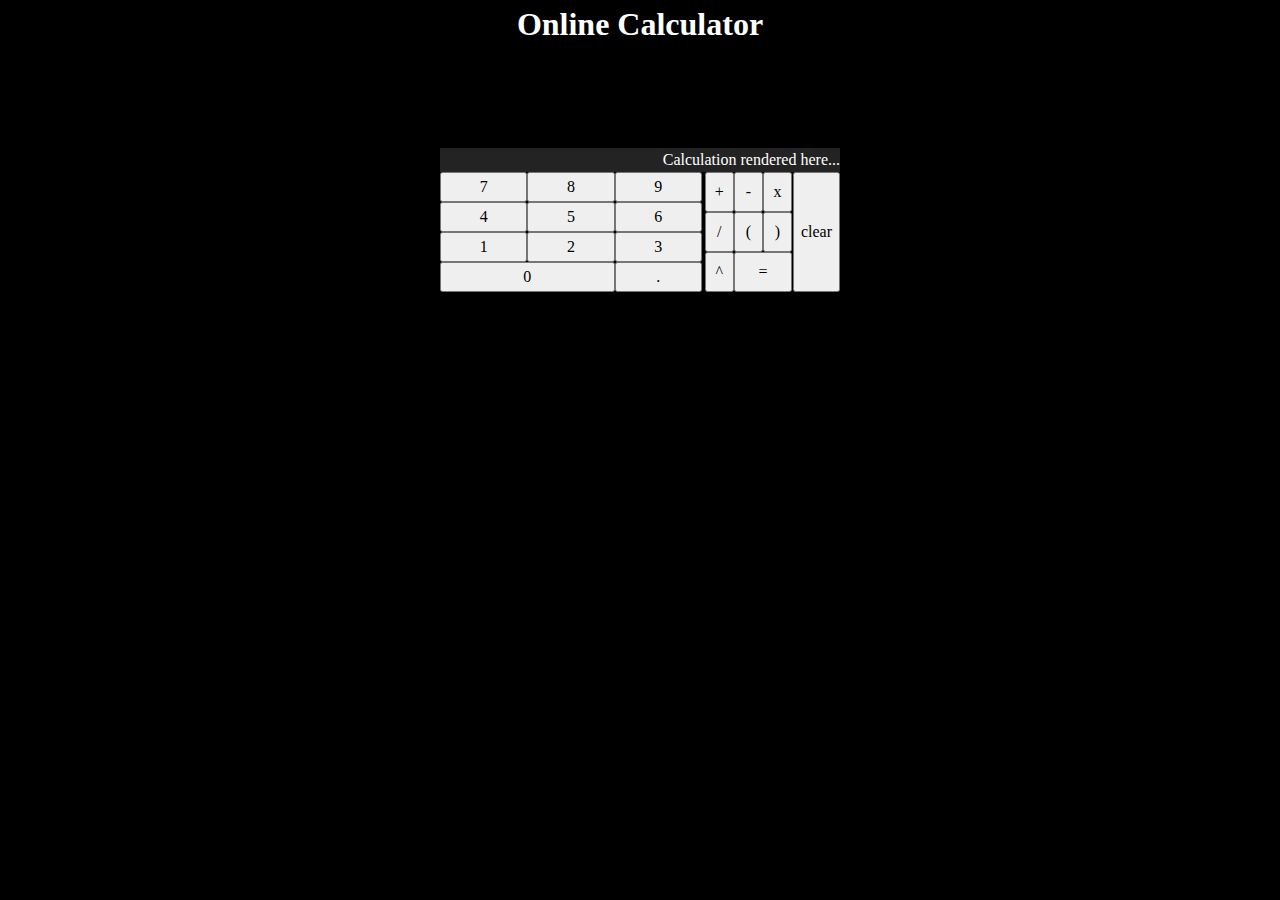
<file: index.html>
<!DOCTYPE html>
<html>
  <head>
    <title>Calculator</title>
    <link href="reset.css" rel="stylesheet" type="text/css">
    <link href="style.css" rel="stylesheet" type="text/css">
    <script async="async" src="script.js"></script>
  </head>
  <body>
    <h1>Online Calculator</h1>
    <div id="calculator">
      <div id="display">
        Calculation rendered here...
      </div>
      <div id="input">
        <div id="numbers">
          <button class="number" id="7">7</button>
          <button class="number" id="8">8</button>
          <button class="number" id="9">9</button>
          <button class="number" id="4">4</button>
          <button class="number" id="5">5</button>
          <button class="number" id="6">6</button>
          <button class="number" id="1">1</button>
          <button class="number" id="2">2</button>
          <button class="number" id="3">3</button>
          <button class="zero" id="0">0</button>
          <button class="number" id=".">.</button>
        </div>
        <div id="operators">
          <button class="operator" id="+">+</button>
          <button class="operator" id="-">-</button>
          <button class="operator" id="x">x</button>
          <button class="operator" id="/">/</button>
          <button class="operator" id="(">(</button>
          <button class="operator" id=")">)</button>
          <button class="operator" id="^">^</button>
          <button class="equals" id="=">=</button>
        </div>
        <button id="clear">clear</button>
      </div>
      <div id="log">
      </div>
    </div>
  </body>
</html>
</file>
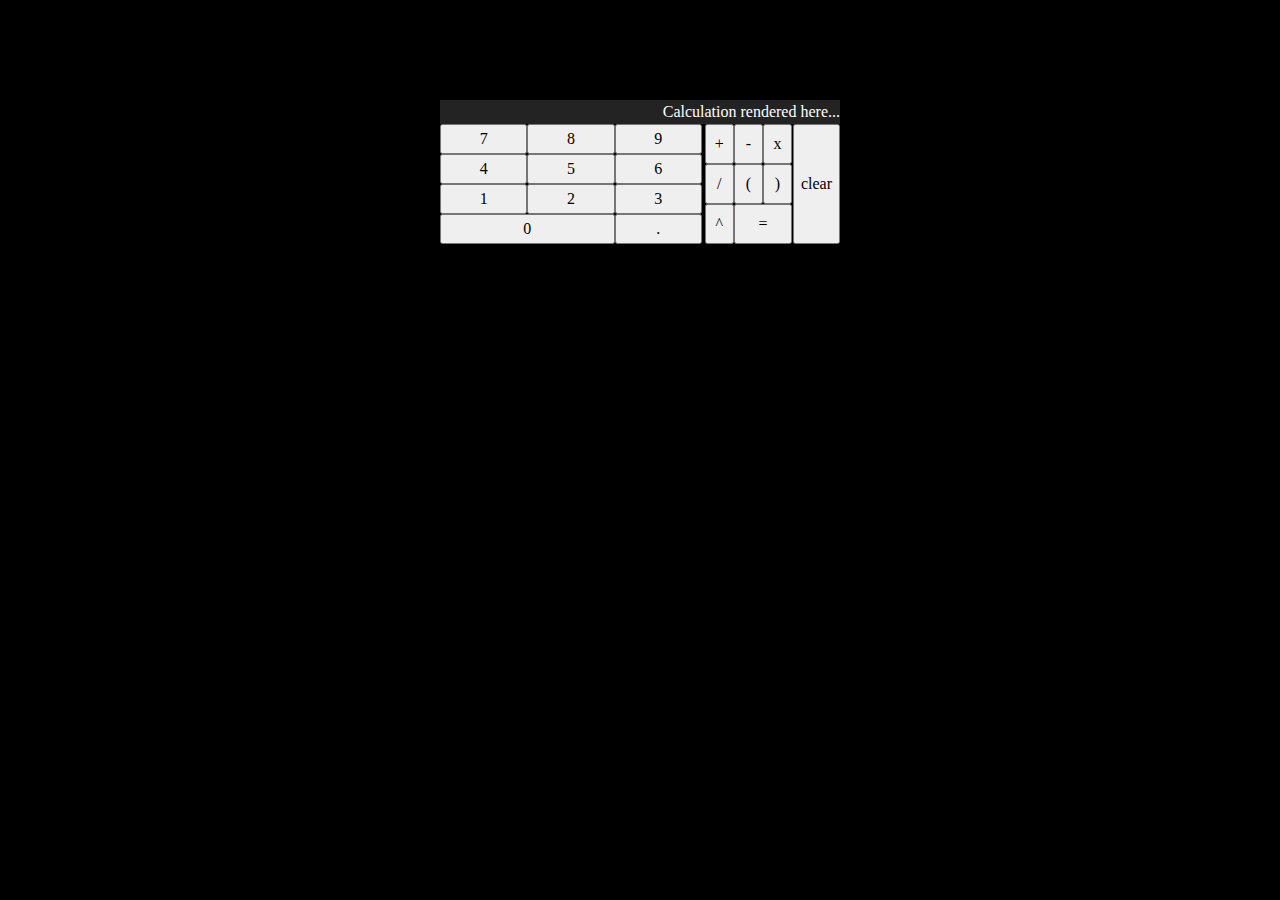
<file: calculator.html>
<!DOCTYPE html>
<html>
  <head>
    <title>Calculator</title>
    <link href="reset.css" rel="stylesheet" type="text/css">
    <link href="style.css" rel="stylesheet" type="text/css">
    <script async="async" src="script.js"></script>
  </head>
  <body>
    <div id="calculator">
      <div id="display">
        Calculation rendered here...
      </div>
      <div id="input">
        <div id="numbers">
          <button class="number" id="7">7</button>
          <button class="number" id="8">8</button>
          <button class="number" id="9">9</button>
          <button class="number" id="4">4</button>
          <button class="number" id="5">5</button>
          <button class="number" id="6">6</button>
          <button class="number" id="1">1</button>
          <button class="number" id="2">2</button>
          <button class="number" id="3">3</button>
          <button class="zero" id="0">0</button>
          <button class="number" id=".">.</button>
        </div>
        <div id="operators">
          <button class="operator" id="+">+</button>
          <button class="operator" id="-">-</button>
          <button class="operator" id="x">x</button>
          <button class="operator" id="/">/</button>
          <button class="operator" id="(">(</button>
          <button class="operator" id=")">)</button>
          <button class="operator" id="^">^</button>
          <button class="equals" id="=">=</button>
        </div>
        <button id="clear">clear</button>
      </div>
      <div id="log">
      </div>
    </div>
  </body>
</html>
</file>
<file: style.css>
/*Overall*/
body {
    background-color: black;
    color: white;
    text-align: right;
}

h1 {
text-align: center;
}

#calculator {
    display: flex;
    width: 400px;
    flex-direction: column;
    margin: 0 auto;
    padding-top: 100px; 
}

/**/
#display {
    background-color: rgba(70, 70, 70, 50%);
    height: 24px;
}

#input {
    display: flex;
    flex-direction: row;
}

/*Numbers*/
#numbers {
    display: flex;
    flex-wrap: wrap;
    flex-basis: 75%;
}

.number {
    flex-basis: 33%;
}

.zero {
    flex-basis: 66%;
}

/*Operators*/
#operators {
    display: flex;
    flex-wrap: wrap;
    flex-basis: 25%;
}

.operator {
    flex-basis: 33%;
}

.equals {
    flex-basis: 66%;
}
</file>
